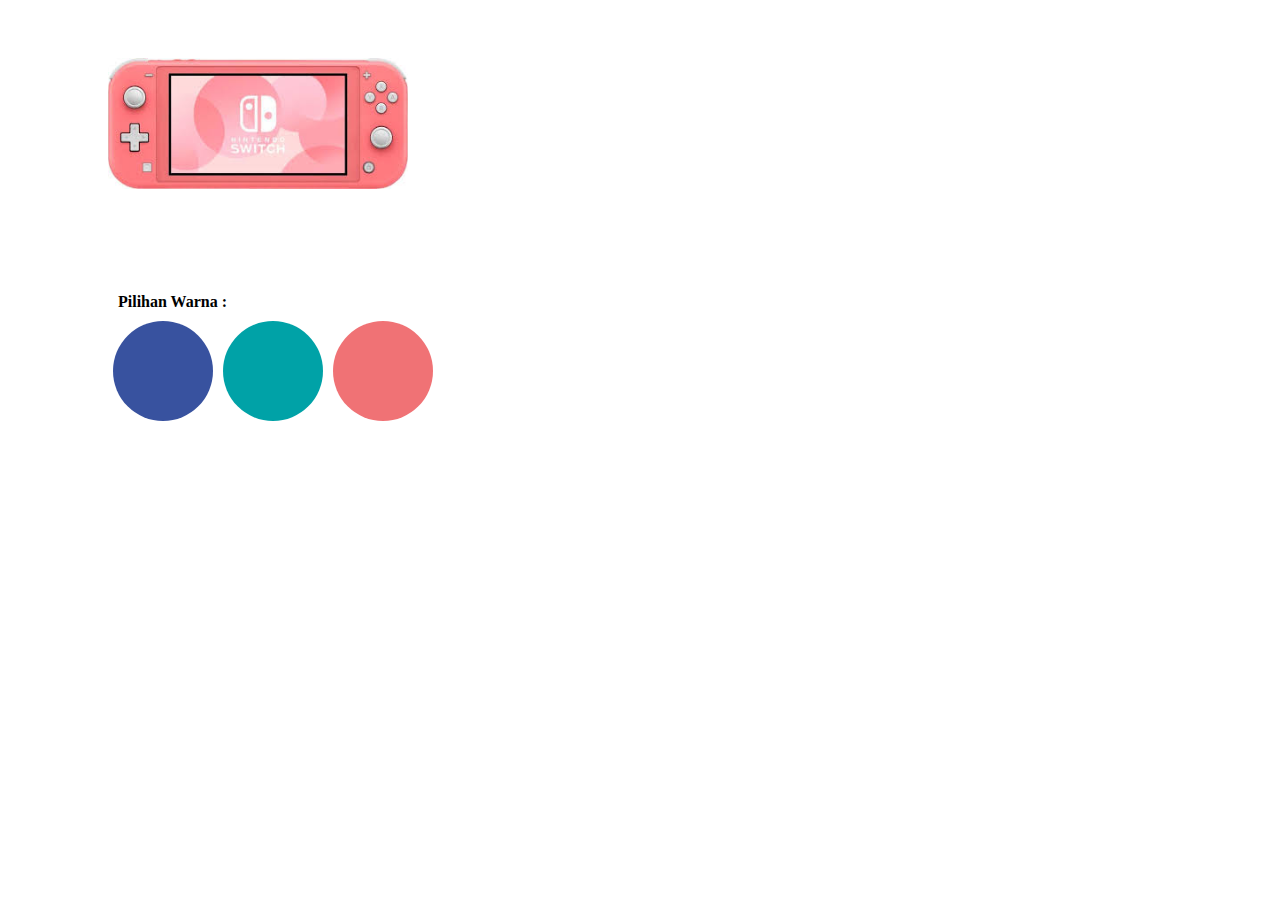
<file: ubahWarnaNintendo/index.html>
<!DOCTYPE html>
<html lang="en">
  <head>
    <meta charset="UTF-8" />
    <meta http-equiv="X-UA-Compatible" content="IE=edge" />
    <meta name="viewport" content="width=device-width, initial-scale=1.0" />
    <title>Ubah Warna Nintendo</title>
    <style>
      img {
        width: 300px;
        margin: 50px 100px;
      }
      #blue {
        background-color: #38529f;
        width: 100px;
        height: 100px;
        border-radius: 50%;
        margin: 0 5px;
        float: left;
      }
      #green {
        background-color: #00a2a7;
        width: 100px;
        height: 100px;
        border-radius: 50%;
        margin: 0 5px;
        float: left;
      }
      #red {
        background-color: #f07275;
        width: 100px;
        height: 100px;
        border-radius: 50%;
        margin: 0 5px;
        float: left;
      }
      .pilihanWarna {
        font-size: 20;
        font-weight: bold;
        margin: 10px;
      }
      .container {
        margin: 50px 100px;
      }
    </style>
  </head>
  <body>
    <div>
      <img id="nintendo" src="redNintendo.jpg" />
    </div>

    <div class="container">
      <div class="pilihanWarna">Pilihan Warna :</div>
      <div id="blue"></div>
      <div id="green"></div>
      <div id="red"></div>
    </div>
  </body>
  <script>
    document.getElementById("blue").onclick = function () {
      document.getElementById("nintendo").src = "blueNintendo.jpg";
    };
    document.getElementById("green").onclick = function () {
      document.getElementById("nintendo").src = "greenNintendo.jpg";
    };
    document.getElementById("red").onclick = function () {
      document.getElementById("nintendo").src = "redNintendo.jpg";
    };
  </script>
</html>
</file>
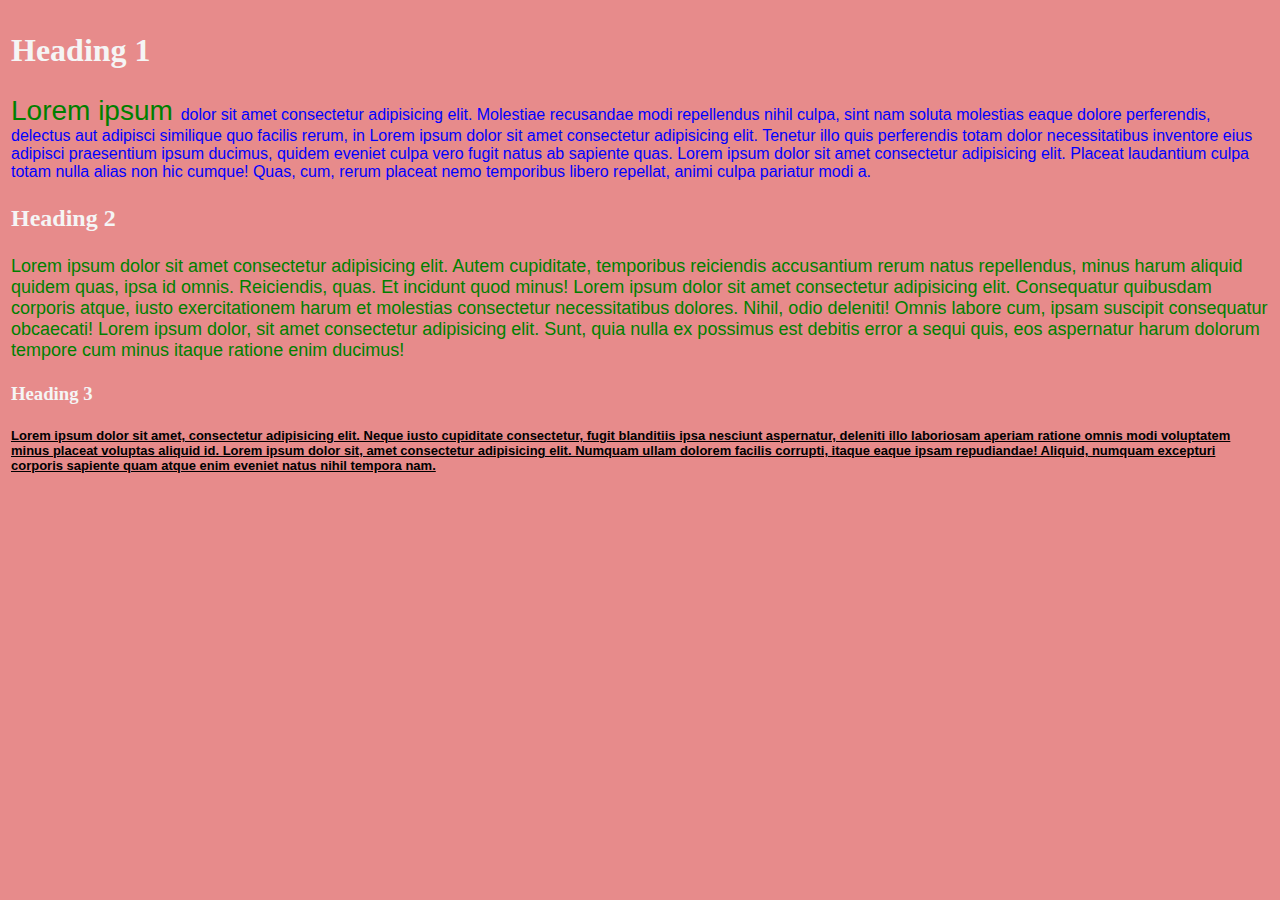
<file: latihanCss/latihan1/index.html>
<!DOCTYPE html>
<html lang="en">
  <head>
    <meta charset="UTF-8" />
    <meta http-equiv="X-UA-Compatible" content="IE=edge" />
    <meta name="viewport" content="width=device-width, initial-scale=1.0" />
    <title>latihan css</title>
    <link rel="stylesheet" href="style.css" />
  </head>
  <body>
    <table>
      <tr>
        <td>
          <h1>Heading 1</h1>
        </td>
      </tr>
      <tr>
        <td class="blueBoldText">
          <span class="greenText"> Lorem ipsum </span> dolor sit amet
          consectetur adipisicing elit. Molestiae recusandae modi repellendus
          nihil culpa, sint nam soluta molestias eaque dolore perferendis,
          delectus aut adipisci similique quo facilis rerum, in Lorem ipsum
          dolor sit amet consectetur adipisicing elit. Tenetur illo quis
          perferendis totam dolor necessitatibus inventore eius adipisci
          praesentium ipsum ducimus, quidem eveniet culpa vero fugit natus ab
          sapiente quas. Lorem ipsum dolor sit amet consectetur adipisicing
          elit. Placeat laudantium culpa totam nulla alias non hic cumque! Quas,
          cum, rerum placeat nemo temporibus libero repellat, animi culpa
          pariatur modi a.
        </td>
      </tr>
      <tr>
        <td><h2>Heading 2</h2></td>
      </tr>
      <tr>
        <td class="largeGreenText">
          Lorem ipsum dolor sit amet consectetur adipisicing elit. Autem
          cupiditate, temporibus reiciendis accusantium rerum natus repellendus,
          minus harum aliquid quidem quas, ipsa id omnis. Reiciendis, quas. Et
          incidunt quod minus! Lorem ipsum dolor sit amet consectetur
          adipisicing elit. Consequatur quibusdam corporis atque, iusto
          exercitationem harum et molestias consectetur necessitatibus dolores.
          Nihil, odio deleniti! Omnis labore cum, ipsam suscipit consequatur
          obcaecati! Lorem ipsum dolor, sit amet consectetur adipisicing elit.
          Sunt, quia nulla ex possimus est debitis error a sequi quis, eos
          aspernatur harum dolorum tempore cum minus itaque ratione enim
          ducimus!
        </td>
      </tr>
      <tr>
        <td><h3>Heading 3</h3></td>
      </tr>
      <tr>
        <td class="underline">
          Lorem ipsum dolor sit amet, consectetur adipisicing elit. Neque iusto
          cupiditate consectetur, fugit blanditiis ipsa nesciunt aspernatur,
          deleniti illo laboriosam aperiam ratione omnis modi voluptatem minus
          placeat voluptas aliquid id. Lorem ipsum dolor sit, amet consectetur
          adipisicing elit. Numquam ullam dolorem facilis corrupti, itaque eaque
          ipsam repudiandae! Aliquid, numquam excepturi corporis sapiente quam
          atque enim eveniet natus nihil tempora nam.
        </td>
      </tr>
    </table>
  </body>
</html>
</file>
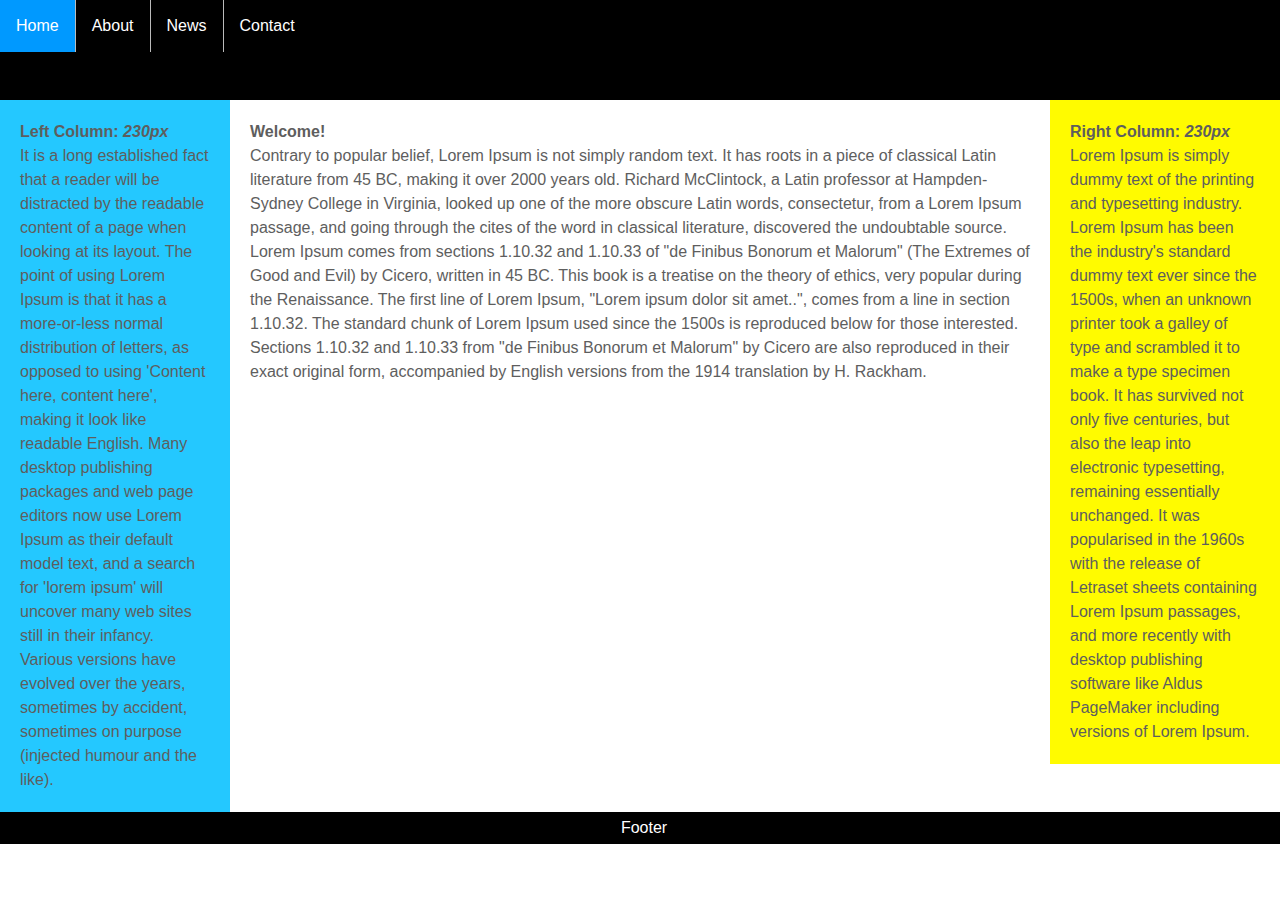
<file: latihanCss/latihan3/index.html>
<!DOCTYPE html>
<html>
  <head>
    <meta charset="utf-8" />
    <meta name="viewport" content="width=device-width, initial-scale=1" />
    <title>CSS Web Page</title>

    <style>
      body {
        margin: 0;
        padding: 0;
        line-height: 1.5em;
      }

      #header {
        background: black;
        font-family: Arial;
        height: 100px;
      }

      #contentwrapper {
        float: left;
        width: 100%;
      }

      #contentcolumn {
        margin: 0 230px 0 230px;
      }

      #leftcolumn {
        float: left;
        width: 230px;
        margin-left: -100%;
        background: #24c8ff;
      }

      #rightcolumn {
        float: left;
        width: 230px;
        margin-left: -230px;
        background: #fffb00;
      }

      .innertext {
        margin: 20px;
        font-family: Arial;
        color: #5e5e5e;
      }

      #footer {
        clear: left; /* Cannot float on Left */
        width: 100%;
        background: black;
        color: #fff;
        font-family: Arial;
        text-align: center;
        padding: 4px;
      }

      /* ##### Navigation Bar ##### */

      ul {
        list-style-type: none;
        margin: 0;
        padding: 0;
        background-color: #000;
      }

      li {
        float: left;
        border-right: 1px solid #bbb;
      }

      li:last-child {
        border-right: none;
      }

      li a {
        display: block;
        color: white;
        text-align: center;
        padding: 14px 16px;
        text-decoration: none;
      }

      li a:hover:not(.active) {
        background-color: #808080;
      }

      .active {
        background-color: #0099ff;
      }

      /* ###### Responsive layout CSS ###### */

      @media (max-width: 840px) {
        /* Drop Right Column Down */

        #leftcolumn {
          margin-left: -100%;
        }

        #rightcolumn {
          float: none;
          width: 100%;
          margin-left: 0;
          clear: both;
        }

        #contentcolumn {
          margin-right: 0; /*Set margin to LeftColumnWidth*/
        }
      }

      @media (max-width: 600px) {
        /* Drop Left Column Down */

        #leftcolumn {
          float: none;
          width: 100%;
          clear: both;
          margin-left: 0;
        }

        #contentcolumn {
          margin-left: 0;
        }
      }
    </style>
  </head>
  <body>
    <div id="container">
      <div id="header">
        <ul style="display: inline">
          <li><a class="active" href="#home">Home</a></li>
          <li><a href="#news">About</a></li>
          <li><a href="#contact">News</a></li>
          <li><a href="#about">Contact</a></li>
        </ul>
      </div>

      <div id="contentwrapper">
        <div id="contentcolumn">
          <div class="innertext">
            <b>Welcome!</b> <br />
            Contrary to popular belief, Lorem Ipsum is not simply random text.
            It has roots in a piece of classical Latin literature from 45 BC,
            making it over 2000 years old. Richard McClintock, a Latin professor
            at Hampden-Sydney College in Virginia, looked up one of the more
            obscure Latin words, consectetur, from a Lorem Ipsum passage, and
            going through the cites of the word in classical literature,
            discovered the undoubtable source. Lorem Ipsum comes from sections
            1.10.32 and 1.10.33 of "de Finibus Bonorum et Malorum" (The Extremes
            of Good and Evil) by Cicero, written in 45 BC. This book is a
            treatise on the theory of ethics, very popular during the
            Renaissance. The first line of Lorem Ipsum, "Lorem ipsum dolor sit
            amet..", comes from a line in section 1.10.32. The standard chunk of
            Lorem Ipsum used since the 1500s is reproduced below for those
            interested. Sections 1.10.32 and 1.10.33 from "de Finibus Bonorum et
            Malorum" by Cicero are also reproduced in their exact original form,
            accompanied by English versions from the 1914 translation by H.
            Rackham.
          </div>
        </div>
      </div>

      <div id="leftcolumn">
        <div class="innertext">
          <b>Left Column: <em>230px</em></b
          ><br />
          It is a long established fact that a reader will be distracted by the
          readable content of a page when looking at its layout. The point of
          using Lorem Ipsum is that it has a more-or-less normal distribution of
          letters, as opposed to using 'Content here, content here', making it
          look like readable English. Many desktop publishing packages and web
          page editors now use Lorem Ipsum as their default model text, and a
          search for 'lorem ipsum' will uncover many web sites still in their
          infancy. Various versions have evolved over the years, sometimes by
          accident, sometimes on purpose (injected humour and the like).
        </div>
      </div>

      <div id="rightcolumn">
        <div class="innertext">
          <b>Right Column: <em>230px</em></b
          ><br />
          Lorem Ipsum is simply dummy text of the printing and typesetting
          industry. Lorem Ipsum has been the industry's standard dummy text ever
          since the 1500s, when an unknown printer took a galley of type and
          scrambled it to make a type specimen book. It has survived not only
          five centuries, but also the leap into electronic typesetting,
          remaining essentially unchanged. It was popularised in the 1960s with
          the release of Letraset sheets containing Lorem Ipsum passages, and
          more recently with desktop publishing software like Aldus PageMaker
          including versions of Lorem Ipsum.
        </div>
      </div>

      <div id="footer">Footer</div>
    </div>
  </body>
</html>
</file>
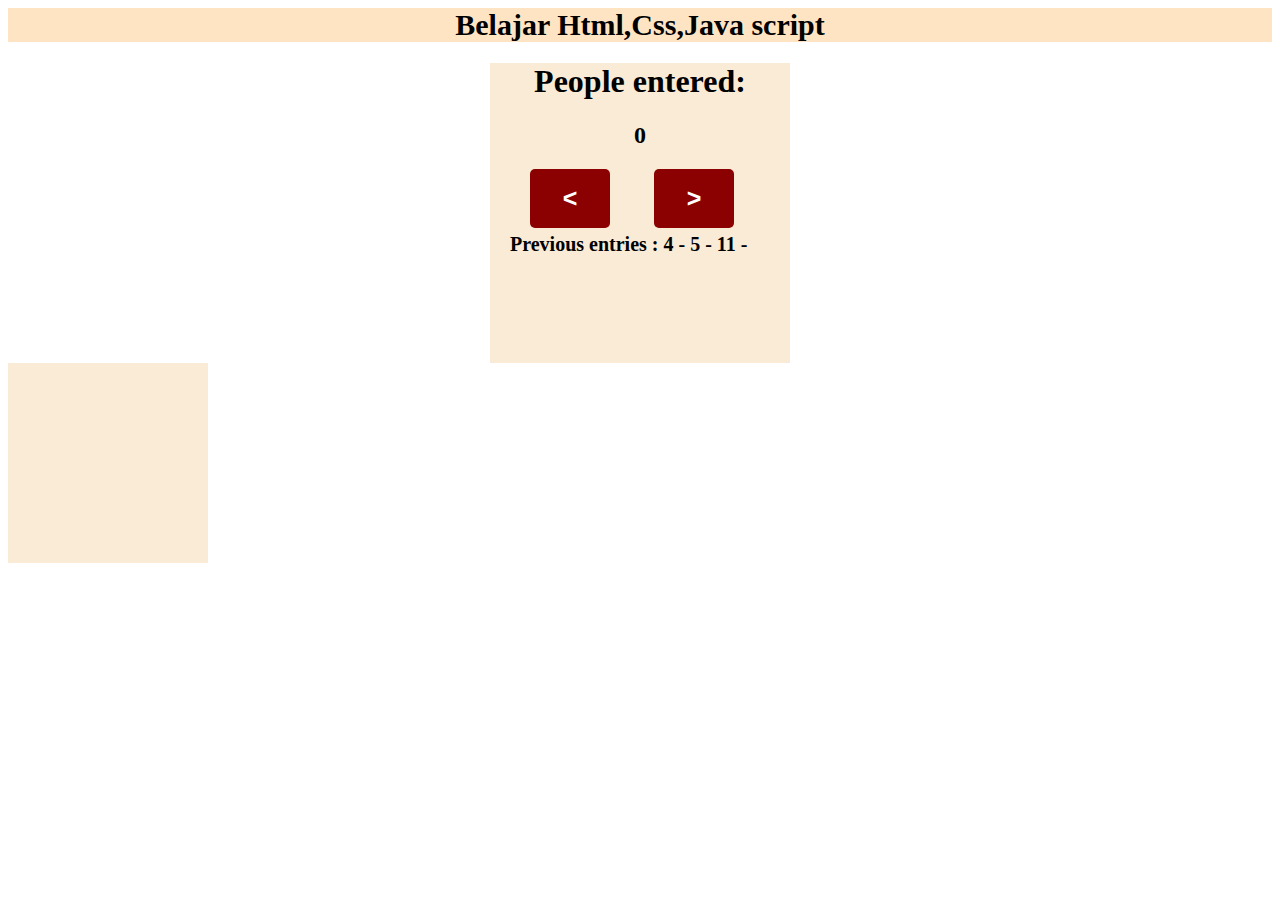
<file: increement Apps/fileHtml.html>
<!DOCTYPE html>
<html lang="en">
  <head>
    <meta charset="UTF-8" />
    <meta http-equiv="X-UA-Compatible" content="IE=edge" />
    <meta name="viewport" content="width=device-width, initial-scale=1.0" />
    <title>Passenger App</title>
    <link rel="stylesheet" href="style.css" />
  </head>
  <body>
    <header>Belajar Html,Css,Java script</header>
    <div class="container">
      <h1>People entered:</h1>
      <h2 id="count-el">0</h2>
      <button id="minusButton"><</button>
      <button id="plusButton">></button>
      <p class="paragrap1">Previous entries : 4 - 5 - 11 -</p>
    </div>
    <section></section>
    <footer></footer>
  </body>
  <script src="index.js"></script>
</html>
</file>
<file: latihanCss/latihan1/style.css>
body {
  background-color: rgb(231, 139, 139);
  font-family: Helvetica;
}
h1,
h2,
h3 {
  font-family: Georgia;
  color: whitesmoke;
}
.blueBoldText {
  font-size: medium;
  color: blue;
}
.largeGreenText {
  font-size: large;
  color: green;
}
.underline {
  font-size: small;
  font-weight: bold;
  text-decoration: underline;
}
.greenText {
  font-size: 28px;
  color: green;
}
</file>
<file: increement Apps/style.css>
body {
  background-color: rgba(255, 255, 255, 0.784);
}

header {
  font-size: 30px;
  font-weight: 700;
  background-color: bisque;
  text-align: center;
}

.container {
  margin: auto;
  width: 300px;
  height: 300px;
  background-color: antiquewhite;
}

.paragrap1 {
  margin: 5px 20px;
  font-size: 20px;
  font-weight: bold;
}

h1,
h2 {
  text-align: center;
}
section {
  width: 200px;
  height: 200px;
  background-color: antiquewhite;
}

#plusButton,
#minusButton {
  border: none;
  font-weight: bold;
  color: white;
  width: 80px;
  padding: 15px;
  background-color: darkred;
  border-radius: 5px;
  font-size: 25px;
  margin-left: 40px;
}
</file>
